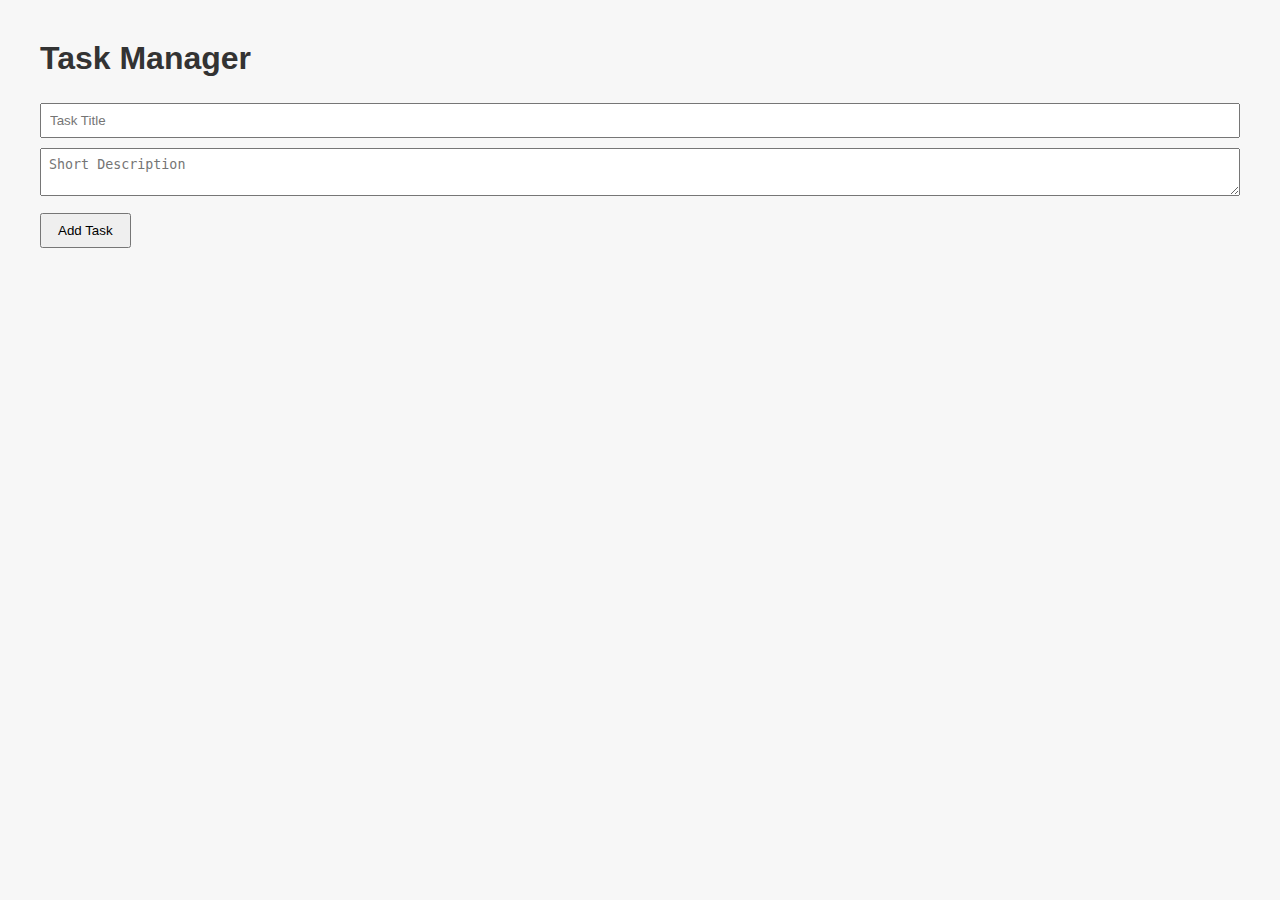
<file: index.html>
<!DOCTYPE html>
<html lang="en">
<head>
    <meta charset="UTF-8">
    <title>Task Manager</title>
    <style>
        body { font-family: Arial, sans-serif; margin: 40px; background: #f7f7f7; }
        h1 { color: #333; }
        form { margin-bottom: 20px; }
        input, textarea { padding: 8px; margin: 5px 0; width: 100%; box-sizing: border-box; }
        button { padding: 8px 16px; margin-top: 8px; }
        ul { list-style: none; padding: 0; }
        li { background: #fff; margin-bottom: 10px; padding: 15px; border-radius: 5px; box-shadow: 0 1px 3px #ccc; }
        .desc { color: #666; margin-top: 5px; }
        .delete-btn { float: right; background: #e74c3c; color: #fff; border: none; border-radius: 3px; cursor: pointer; }
    </style>
</head>
<body>
    <h1>Task Manager</h1>
    <form id="taskForm">
        <input type="text" id="taskTitle" placeholder="Task Title" required>
        <textarea id="taskDesc" placeholder="Short Description" rows="2" required></textarea>
        <button type="submit">Add Task</button>
    </form>
    <ul id="taskList"></ul>

    <script>
        const taskForm = document.getElementById('taskForm');
        const taskList = document.getElementById('taskList');
        const taskTitle = document.getElementById('taskTitle');
        const taskDesc = document.getElementById('taskDesc');

        function createTaskElement(title, desc) {
            const li = document.createElement('li');
            const delBtn = document.createElement('button');
            delBtn.textContent = 'Delete';
            delBtn.className = 'delete-btn';
            delBtn.onclick = () => li.remove();

            const titleElem = document.createElement('strong');
            titleElem.textContent = title;

            const descElem = document.createElement('div');
            descElem.className = 'desc';
            descElem.textContent = desc;

            li.appendChild(delBtn);
            li.appendChild(titleElem);
            li.appendChild(descElem);
            return li;
        }

        taskForm.onsubmit = function(e) {
            e.preventDefault();
            const title = taskTitle.value.trim();
            const desc = taskDesc.value.trim();
            if (title && desc) {
                const taskElem = createTaskElement(title, desc);
                taskList.appendChild(taskElem);
                taskForm.reset();
            }
        };
    </script>
</body>
</html>
</file>
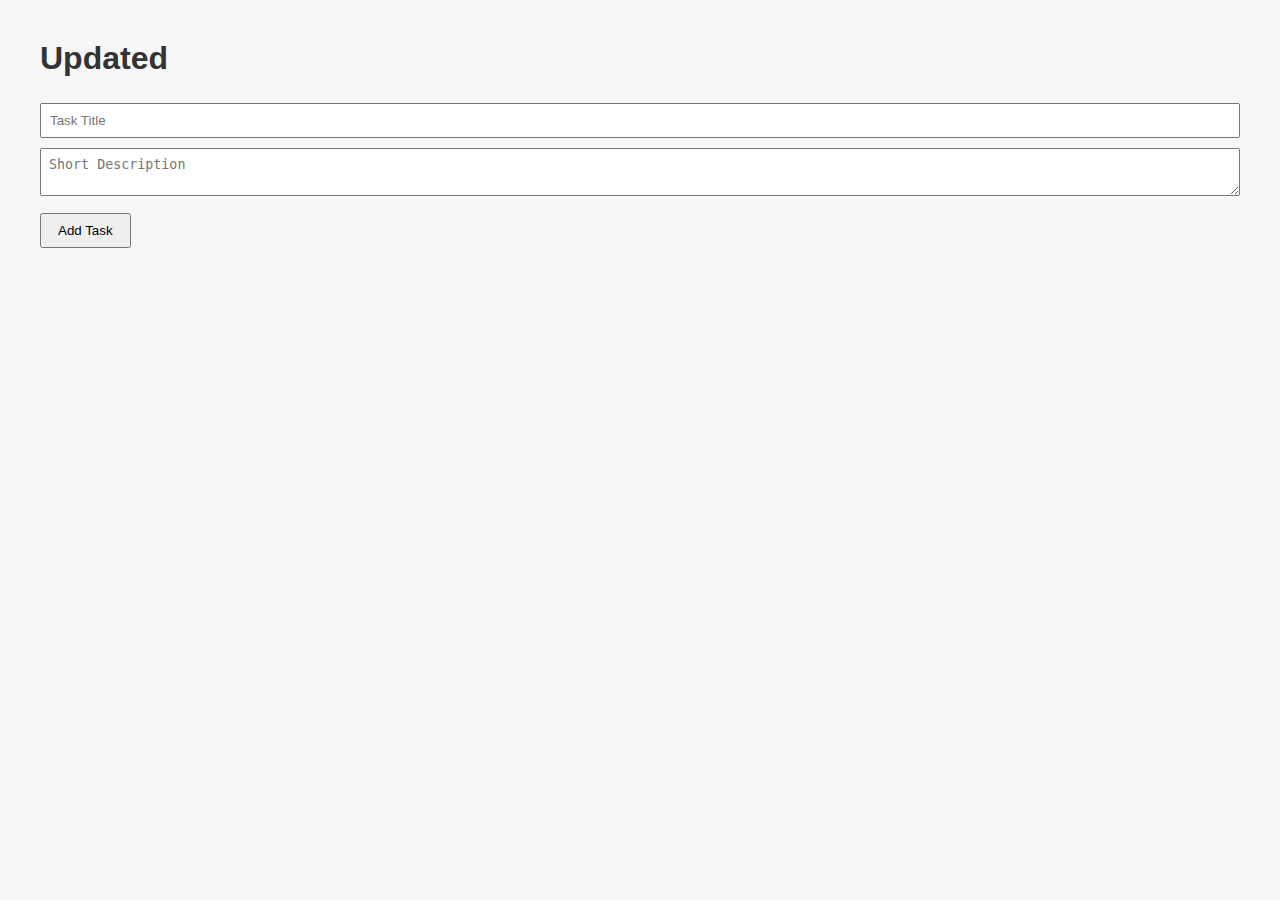
<file: backend/templates/index.html>
<!DOCTYPE html>
<html lang="en">
<head>
    <meta charset="UTF-8">
    <title>Task Manager</title>
     <link rel="stylesheet" href="../static/css/style.css">
</head>
<body>
    <h1>Updated</h1>
    <form id="taskForm">
        <input type="text" id="taskTitle" placeholder="Task Title" required>
        <textarea type="text" id="taskDesc" placeholder="Short Description" rows="2" required></textarea>
        <button type="submit">Add Task</button>
    </form>
    <ul id="taskList"></ul>

    <script>
        const taskForm = document.getElementById('taskForm');
        const taskList = document.getElementById('taskList');
        const taskTitle = document.getElementById('taskTitle');
        const taskDesc = document.getElementById('taskDesc');

        const API_URL = "http://localhost:5000/tasks"; // Flask backend

        // Create task element in DOM
function createTaskElement(task) {
    const li = document.createElement('li');
    const container = document.createElement('div');

    const titleElem = document.createElement('strong');
    titleElem.textContent = task.title;

    const descElem = document.createElement('div');
    descElem.className = 'desc';
    descElem.textContent = task.description;

    // --- DELETE BUTTON ---
    const delBtn = document.createElement('button');
    delBtn.textContent = 'Delete';
    delBtn.className = 'delete-btn';
    delBtn.onclick = async () => {
        await fetch(`${API_URL}/${task.id}`, { method: "DELETE" });
        li.remove();
    };

    // --- EDIT BUTTON ---
    const editBtn = document.createElement('button');
    editBtn.textContent = 'Edit';
    editBtn.className = 'edit-btn';

    editBtn.onclick = () => {
        // Convert text to input fields
        const titleInput = document.createElement('input');
        titleInput.value = titleElem.textContent;

        const descInput = document.createElement('textarea');
        descInput.value = descElem.textContent;

        const saveBtn = document.createElement('button');
        saveBtn.textContent = 'Save';
        saveBtn.className = 'save-btn';

        const cancelBtn = document.createElement('button');
        cancelBtn.textContent = 'Cancel';
        cancelBtn.className = 'cancel-btn';

        // Replace elements
        li.replaceChild(titleInput, titleElem);
        li.replaceChild(descInput, descElem);
        container.replaceChild(saveBtn, editBtn);
        container.appendChild(cancelBtn);

        // --- SAVE HANDLER ---
        saveBtn.onclick = async () => {
            try {
                const newTitle = titleInput.value.trim();
                const newDesc = descInput.value.trim();

                if (!newTitle || !newDesc) return;

                const res = await fetch(`${API_URL}/${task.id}`, {
                    method: "PUT",
                    headers: { "Content-Type": "application/json" },
                    body: JSON.stringify({ title: newTitle, description: newDesc })
                });

                if (!res.ok) {
                    throw new Error("Failed to update task");
                }

                const updatedTask = await res.json();

                // Update DOM back to text
                titleElem.textContent = updatedTask.title;
                descElem.textContent = updatedTask.description;

                li.replaceChild(titleElem, titleInput);
                li.replaceChild(descElem, descInput);
                container.replaceChild(editBtn, saveBtn);
                cancelBtn.remove();
            } catch (err) {
                console.error("Save error:", err);
                alert("Failed to save changes.");
            }
        };

        // --- CANCEL HANDLER ---
        cancelBtn.onclick = () => {
            li.replaceChild(titleElem, titleInput);
            li.replaceChild(descElem, descInput);
            container.replaceChild(editBtn, saveBtn);
            cancelBtn.remove();
        };
    };

    container.appendChild(editBtn);
    container.appendChild(delBtn);

    li.appendChild(titleElem);
    li.appendChild(descElem);
    li.appendChild(container);

    return li;
}

        // Load all tasks from backend
        async function loadTasks() {
            taskList.innerHTML = "";
            const res = await fetch(API_URL);
            const tasks = await res.json();
            tasks.forEach(task => {
                taskList.appendChild(createTaskElement(task));
            });
        }

        // Handle form submit
        taskForm.onsubmit = async function(e) {
            e.preventDefault();
            const title = taskTitle.value.trim();
            const desc = taskDesc.value.trim();
            if (title && desc) {
                const res = await fetch(API_URL, {
                    method: "POST",
                    headers: { "Content-Type": "application/json" },
                    body: JSON.stringify({ title, description: desc })
                });
                const newTask = await res.json();
                taskList.appendChild(createTaskElement(newTask));
                taskForm.reset();
            }
        };

        // Load tasks on page load
        loadTasks();
    </script>
</body>
</html>
</file>
<file: backend/static/css/style.css>
body {
    font-family: Arial, sans-serif;
    margin: 40px;
    background: #f7f7f7;
}

h1 {
    color: #333;
}

form {
    margin-bottom: 20px;
}

input,
textarea {
    padding: 8px;
    margin: 5px 0;
    width: 100%;
    box-sizing: border-box;
}

button {
    padding: 8px 16px;
    margin-top: 8px;
}

ul {
    list-style: none;
    padding: 0;
}

li {
    background: #fff;
    margin-bottom: 10px;
    padding: 15px;
    border-radius: 5px;
    box-shadow: 0 1px 3px #ccc;
}

.desc {
    color: #666;
    margin-top: 5px;
}

.delete-btn,
.edit-btn {
    float: right;
    background: #e74c3c;
    color: #fff;
    border: none;
    border-radius: 3px;
    cursor: pointer;
}
</file>
